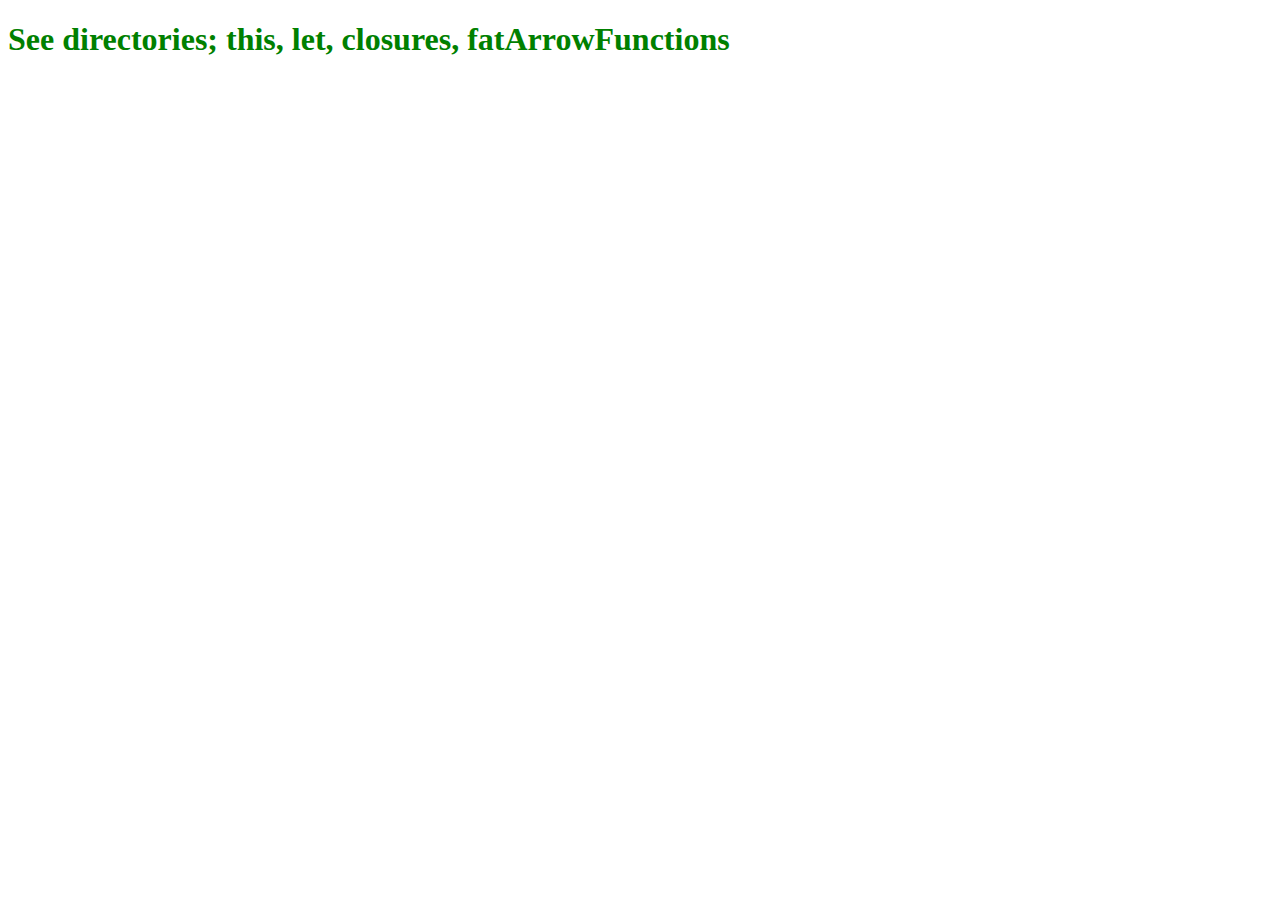
<file: index.html>
<!DOCTYPE html>
<html lang="en">

<head>
    <title>My title</title>
    <meta charset="UTF-8">
    <meta name="viewport" content="width=device-width, initial-scale=1">
    <link href="./style.css" rel="stylesheet">
    <script src="./script.js"></script>
</head>

<body>
    <h1>See directories; this, let, closures, fatArrowFunctions </h1>
</body>

</html>
</file>
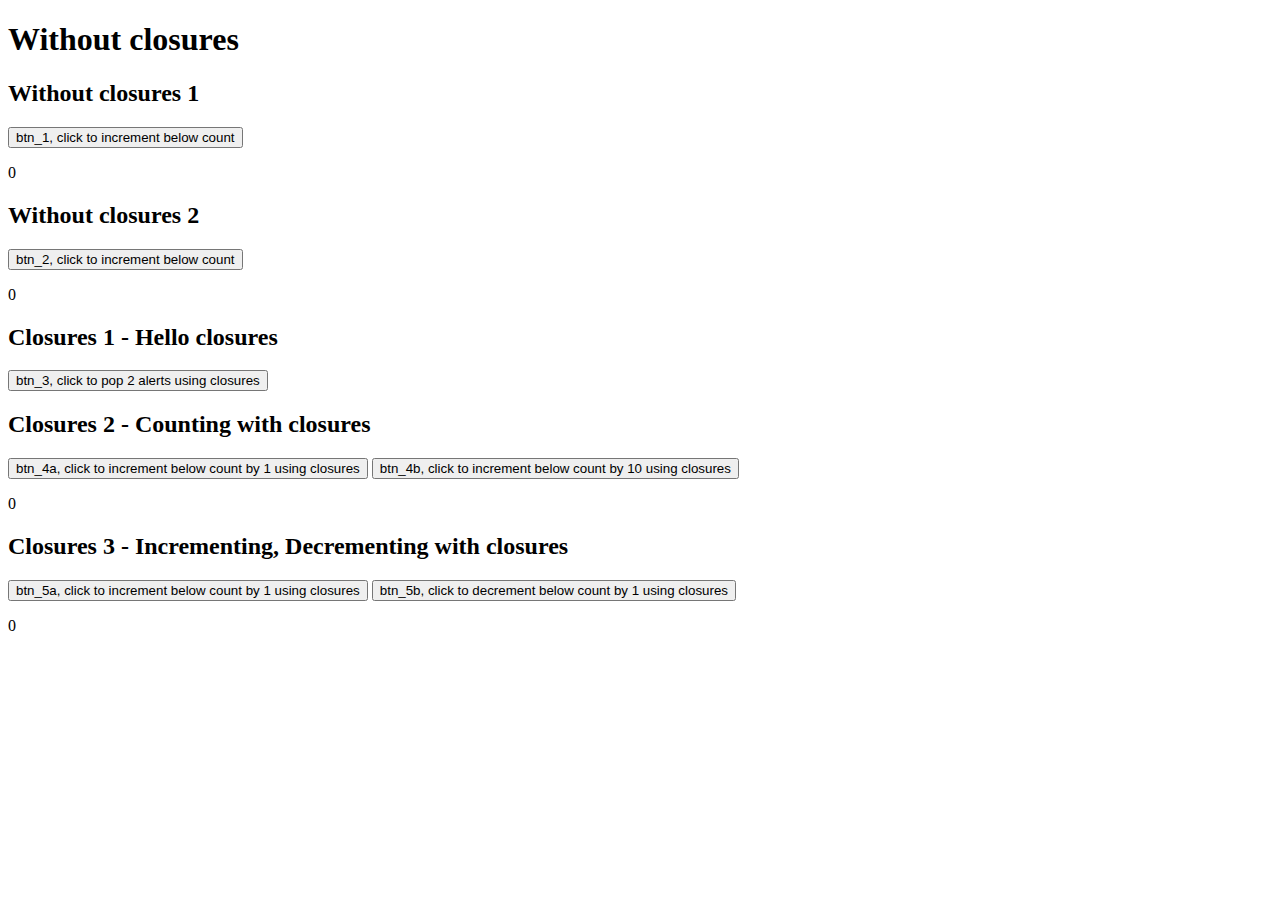
<file: closures/index_closures.html>
<!DOCTYPE html>
<html lang="en">

<head>
    <title>JS Closures</title>
    <meta charset="UTF-8">
    <meta name="viewport" content="width=device-width, initial-scale=1">
    <script src="./script_closures.js"></script>
</head>

<body>
    <h1>Without closures</h1>
    <div id="noClosure_1">
        <h2>Without closures 1</h2>
        <button type="button" onclick="func4onClick_noClosures_1()">btn_1, click to increment below count</button>
        <p id="pNoClosure_1">0</p>
    </div>

    <div id="noClosure_2">
        <h2>Without closures 2</h2>
        <button type="button" onclick="func4onClick_noClosures_2()">btn_2, click to increment below count</button>
        <p id="pNoClosure_2">0</p>
    </div>

    <div id="closure_1">
        <h2>Closures 1 - Hello closures</h2>
        <button type="button" onclick="func4onClick_closures_1()">btn_3, click to pop 2 alerts using closures</button>
    </div>

    <div id="closure_2">
        <h2>Closures 2 - Counting with closures</h2>
        <button type="button" onclick="func4onClick_closures_2(1)">btn_4a, click to increment below count by 1 using closures</button>
        <button type="button" onclick="func4onClick_closures_2(10)">btn_4b, click to increment below count by 10 using closures</button>
        <p id="pClosure_2">0</p>
    </div>

    <div id="closure_3">
        <h2>Closures 3 - Incrementing, Decrementing with closures</h2>
        <button type="button" onclick="func4onClick_closures_3_increment()">btn_5a, click to increment below count by 1 using closures</button>
        <button type="button" onclick="func4onClick_closures_3_decrement()">btn_5b, click to decrement below count by 1 using closures</button>
        <p id="pClosure_3">0</p>
    </div>

</body>

</html>
</file>
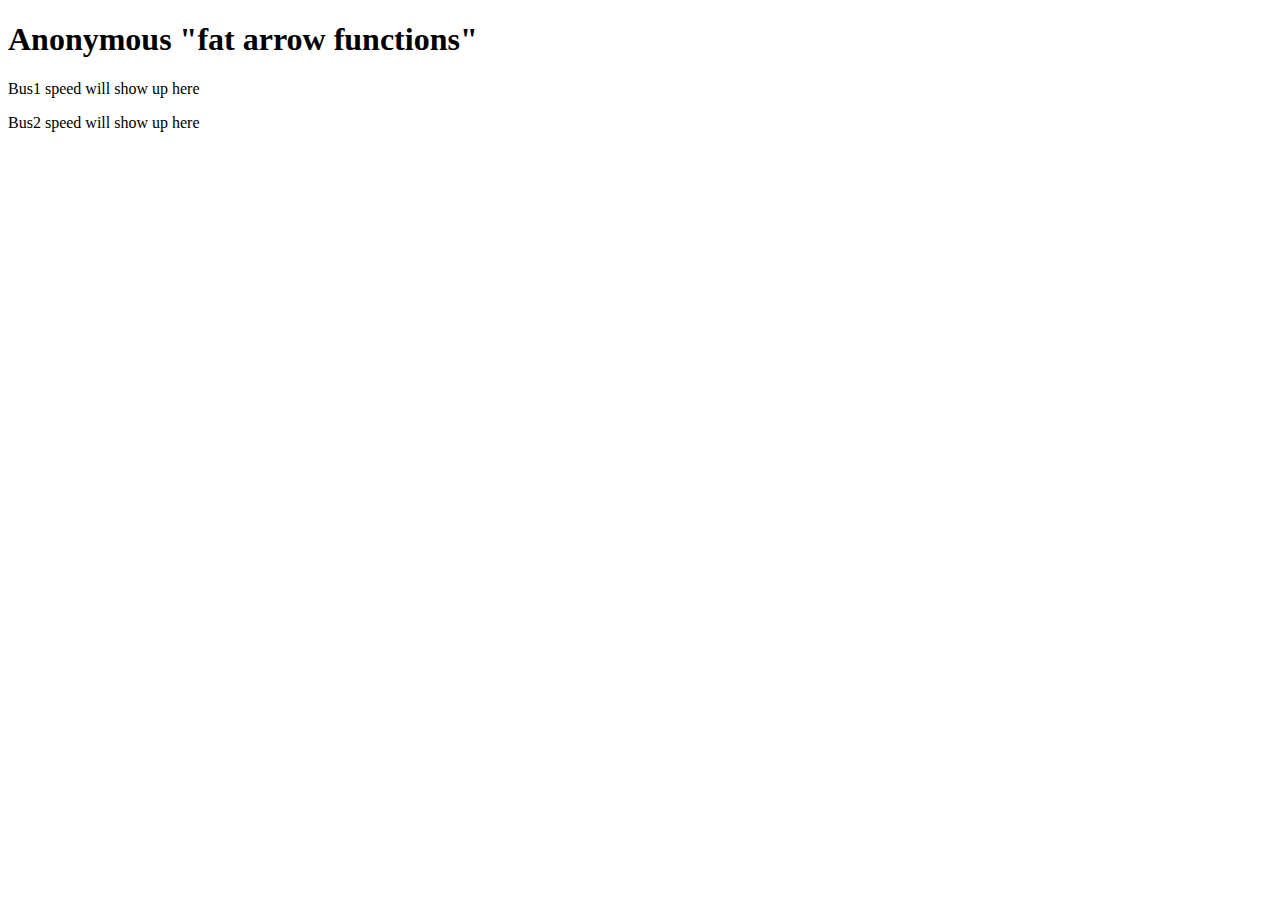
<file: fatArrowFunctions/index_fatArrowFunctions.html>
<!DOCTYPE html>
<html lang="en">

<head>
    <title>JS fat arrow functions</title>
    <meta charset="UTF-8">
    <meta name="viewport" content="width=device-width, initial-scale=1">
</head>

<body>
    <h1>Anonymous "fat arrow functions"</h1>
    <p id="pBus1">Bus1 speed will show up here</p>
    <p id="pBus2">Bus2 speed will show up here</p>

    <script src="./script_fatArrowFunctions.js"></script>
</body>

</html>
</file>
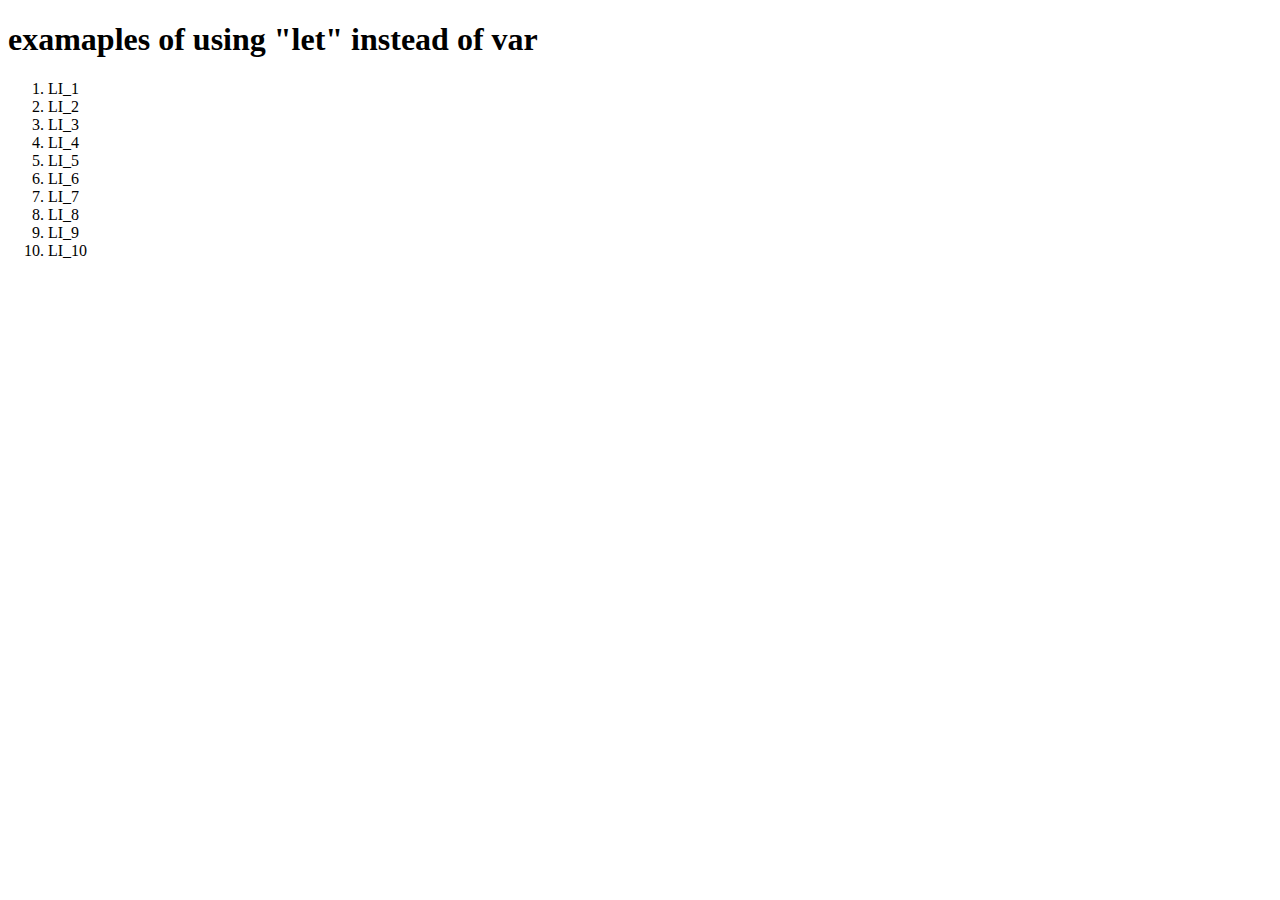
<file: let/index_let.html>
<!DOCTYPE html>
<html lang="en">

<head>
    <title>JS let</title>
    <meta charset="UTF-8">
    <meta name="viewport" content="width=device-width, initial-scale=1">
</head>

<body>
    <h1>examaples of using "let" instead of var</h1>
    <ol id="myOrderedList">
    </ol>
    <script src="./script_let.js"></script>
</body>

</html>
</file>
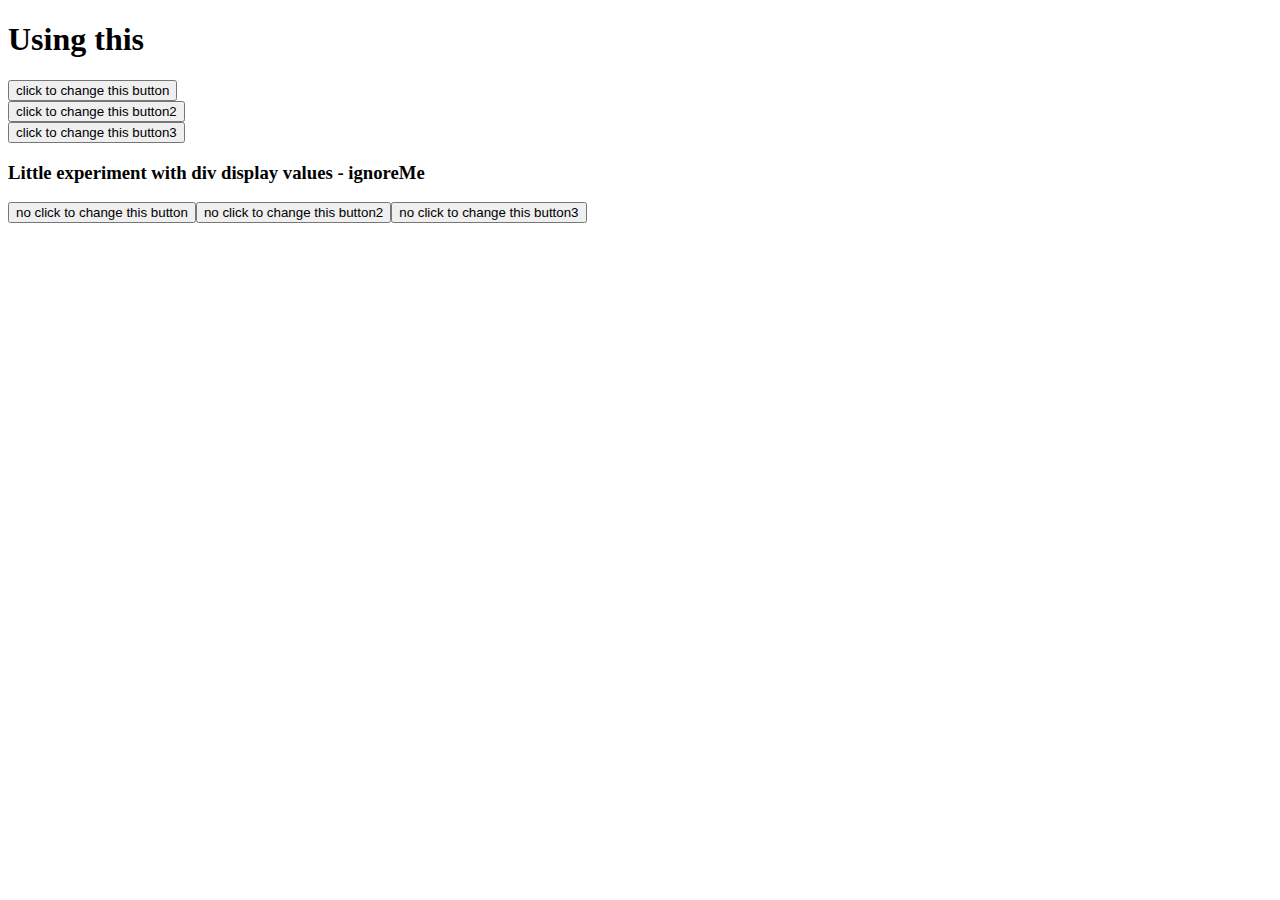
<file: this/index_this.html>
<!DOCTYPE html>
<html lang="en">

<head>
    <title></title>
    <meta charset="UTF-8">
    <meta name="viewport" content="width=device-width, initial-scale=1">
    <link href="./style.css" rel="stylesheet">
    <!--
    <script src="./script_this.js"></script>
    -->
</head>

<body>

    <h1>Using this</h1>
    <div class="divOfBlockingButtons">
        <button id="buttonId">click to change this button</button>

        <button id="buttonId2" onclick="myButtonClick()">click to change this button2</button>

        <button id="buttonId3">click to change this button3</button>
    </div>

    <h3>Little experiment with div display values - ignoreMe </h3>
    <div style="display: table">
        <div style="display: table-cell; vertical-align: middle"><button id="anotherButtonId">no click to change this button</button></div>

        <div style="display: table-cell; vertical-align: middle"><button id="anotherButtonId2" onclick="myButtonClick()">no click to change this button2</button></div>

        <div style="display: table-cell; vertical-align: middle"><button id="anotherButtonId3">no click to change this button3</button></div>
    </div>

    <script src="./script_this.js"></script>
</body>

</html>
</file>
<file: style.css>
h1 {
    color: green;
}
</file>
<file: this/style.css>
.divOfBlockingButtons button {
    display: block;
}
</file>
